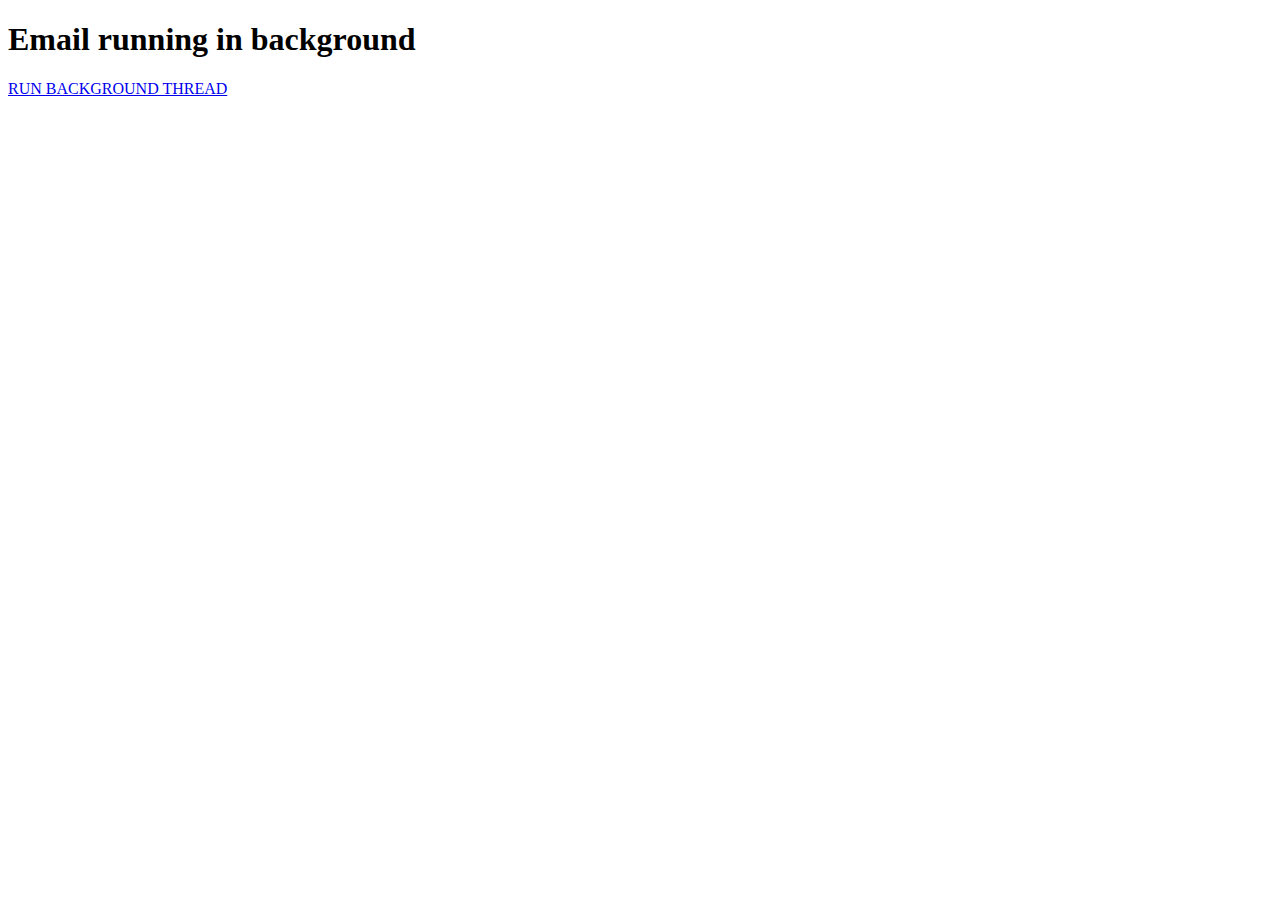
<file: src/main/resources/templates/public/etest.html>
<!DOCTYPE HTML>
<html xmlns:th="http://www.thymeleaf.org">
<head th:replace="public/layout/meta :: heading"></head>
<body>


<!-- Start your page here-->
<h1>Email running in background</h1>

<a href="/email/thread">RUN BACKGROUND THREAD</a>

<!-- SCRIPTS -->
<div th:replace="public/layout/meta :: scripts"></div>
<!-- JQuery -->


</body>
</html>
</file>
